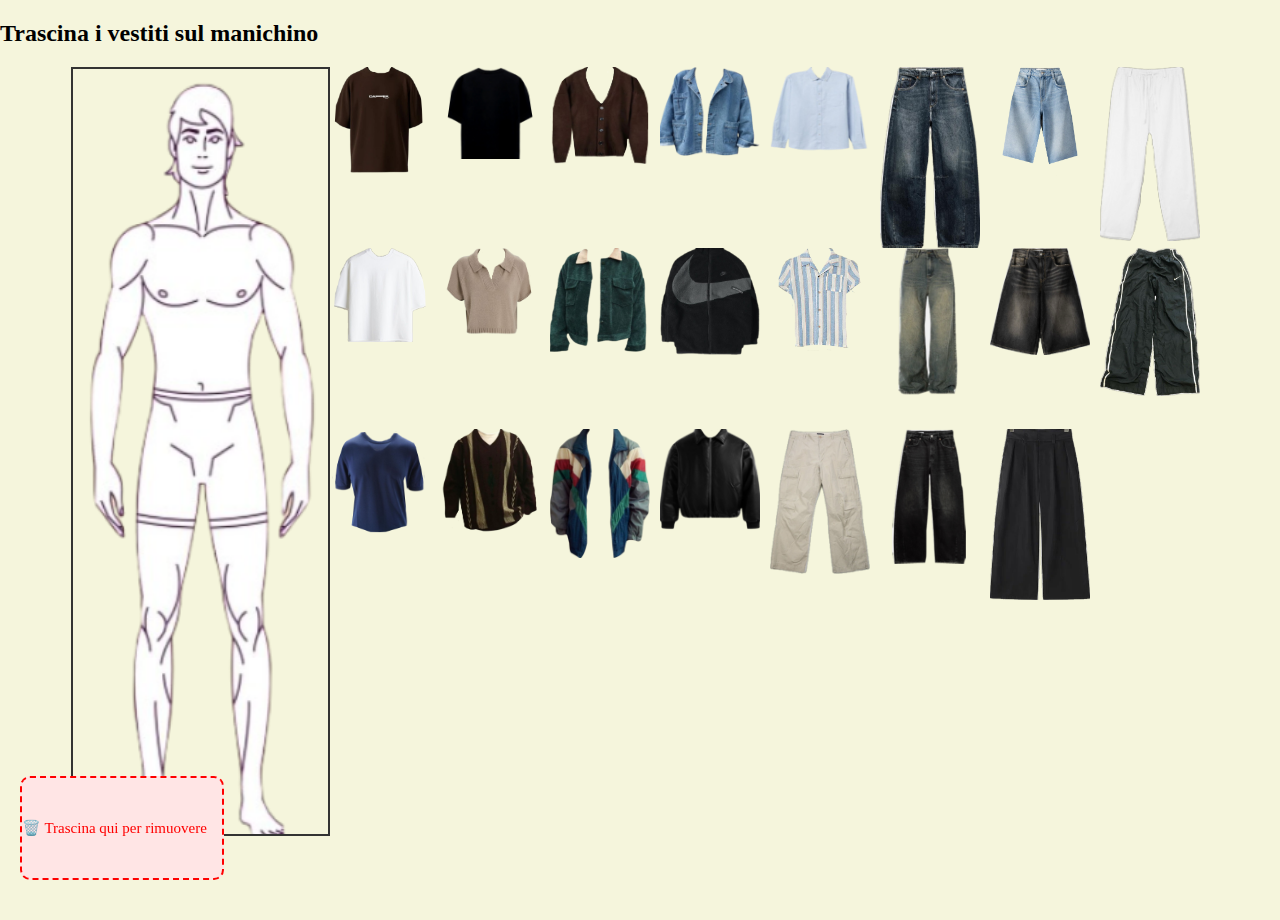
<file: index.html>
<!DOCTYPE html>
<html lang="it">
<head>
  <meta charset="UTF-8">
  <title>Manichino</title>
  <link rel="stylesheet" href="stile.css">
</head>
<body>

  <h2>Trascina i vestiti sul manichino</h2>
  <div class="container">
    
    <div id="manichino" ondragover="allowDrop(event)" ondrop="drop(event)">
      <div id="zona-testa" class="zona"></div>
      <div id="zona-busto" class="zona"></div>
      <div id="zona-over-busto" class="zona"></div>
      <div id="zona-gambe" class="zona"></div>
      <div id="zona-piedi" class="zona"></div>
    </div>

    <div class="area-vestiti">
      <img src="style/men/busto/magliaMarrone.png" id="maglietta-marrone" class="vestito" draggable="true" ondragstart="drag(event)">
      <img src="style/men/busto/magliaBianca.png" id="maglietta-bianca" class="vestito" draggable="true" ondragstart="drag(event)">
      <img src="style/men/busto/magliaBlu.png" id="maglietta-blu" class="vestito" draggable="true" ondragstart="drag(event)">
      <img src="style/men/busto/magliaNera.png" id="maglietta-nera" class="vestito" draggable="true" ondragstart="drag(event)">
      <img src="style/men/busto/magliaLanetta.png" id="maglietta-lanetta" class="vestito" draggable="true" ondragstart="drag(event)">
      <img src="style/men/overBusto/maglioneMaglietta.png" id="maglietta-maglione" class="vestito" draggable="true" ondragstart="drag(event)">
      <img src="style/men/overBusto/maglioneMarrone.png" id="maglietta-maglione-marrone" class="vestito" draggable="true" ondragstart="drag(event)">
      <img src="style/men/overBusto/giaccaLevis.png" id="camicia-jeans" class="vestito" draggable="true" ondragstart="drag(event)">
      <img src="style/men/overBusto/giaccaColorata.png" id="giacca-colorata" class="vestito" draggable="true" ondragstart="drag(event)">
      <img src="style/men/overBusto/giaccaJeans.png" id="giacca-jeans" class="vestito" draggable="true" ondragstart="drag(event)">
      <img src="style/men/overBusto/giaccaNike.png" id="giacca-nike" class="vestito" draggable="true" ondragstart="drag(event)">
      <img src="style/men/overBusto/giaccaPelle.png" id="giacca-pelle" class="vestito" draggable="true" ondragstart="drag(event)">
      <img src="style/men/busto/camicia.png" id="camicia" class="vestito" draggable="true" ondragstart="drag(event)">
      <img src="style/men/busto/camicetta.png" id="camicetta" class="vestito" draggable="true" ondragstart="drag(event)">

      <img src="style/men/gambe/cargoBeige.png" id="cargo" class="vestito" draggable="true" ondragstart="drag(event)">
      <img src="style/men/gambe/jeans.png" id="jeans" class="vestito" draggable="true" ondragstart="drag(event)">
      <img src="style/men/gambe/jeansGrigi.png" id="jeans-grigi" class="vestito" draggable="true" ondragstart="drag(event)">
      <img src="style/men/gambe/jeansNeri.png" id="jeans-neri" class="vestito" draggable="true" ondragstart="drag(event)">
      <img src="style/men/gambe/pantaloncinoJeans.png" id="pantaloncino-jeans" class="vestito" draggable="true" ondragstart="drag(event)">
      <img src="style/men/gambe/pantaloncinoJeansNero.png" id="pantaloncino-jeans-nero" class="vestito" draggable="true" ondragstart="drag(event)">
      <img src="style/men/gambe/pantaloniLarghiNeri.png" id="pantaloni-neri" class="vestito" draggable="true" ondragstart="drag(event)">
      <img src="style/men/gambe/pantaloniLino.png" id="pantaloni-lino" class="vestito" draggable="true" ondragstart="drag(event)">
      <img src="style/men/gambe/tuta.png" id="tuta" class="vestito" draggable="true" ondragstart="drag(event)">
    </div>
  </div>

  <div id="cestino" ondragover="allowDrop(event)" ondrop="dropInCestino(event)">
    🗑️ Trascina qui per rimuovere
  </div>

  <div id="colorPalette" style="display: none; position: fixed; top: 50%; left: 50%; transform: translate(-50%, -50%); z-index: 1000; background: white; padding: 20px; border-radius: 10px; box-shadow: 0 0 20px rgba(0,0,0,0.2);">
    <h3 style="margin: 0 0 15px 0; color: #333;">Scegli il colore</h3>
    <div style="display: grid; grid-template-columns: repeat(8, 1fr); gap: 5px;">
      <div class="color-option" style="background: #FF0000;" data-color="#FF0000"></div>
      <div class="color-option" style="background: #FF4500;" data-color="#FF4500"></div>
      <div class="color-option" style="background: #FFA500;" data-color="#FFA500"></div>
      <div class="color-option" style="background: #FFFF00;" data-color="#FFFF00"></div>
      <div class="color-option" style="background: #00FF00;" data-color="#00FF00"></div>
      <div class="color-option" style="background: #00FFFF;" data-color="#00FFFF"></div>
      <div class="color-option" style="background: #0000FF;" data-color="#0000FF"></div>
      <div class="color-option" style="background: #800080;" data-color="#800080"></div>
      <div class="color-option" style="background: #FF69B4;" data-color="#FF69B4"></div>
      <div class="color-option" style="background: #A52A2A;" data-color="#A52A2A"></div>
      <div class="color-option" style="background: #808080;" data-color="#808080"></div>
      <div class="color-option" style="background: #000000;" data-color="#000000"></div>
      <div class="color-option" style="background: #FFFFFF; border: 1px solid #ccc;" data-color="#FFFFFF"></div>
      <div class="color-option" style="background: #FFD700;" data-color="#FFD700"></div>
      <div class="color-option" style="background: #4B0082;" data-color="#4B0082"></div>
      <div class="color-option" style="background: #FF1493;" data-color="#FF1493"></div>
    </div>
    <div style="margin-top: 15px; text-align: right;">
      <button id="closePalette" style="padding: 5px 15px; border: none; background: #f0f0f0; border-radius: 5px; cursor: pointer;">Chiudi</button>
    </div>
  </div>

  <style>
    .color-option {
      width: 30px;
      height: 30px;
      border-radius: 50%;
      cursor: pointer;
      transition: transform 0.2s;
    }
    .color-option:hover {
      transform: scale(1.1);
    }
    #colorPalette {
      font-family: Arial, sans-serif;
    }
  </style>

  <script>
  function allowDrop(ev) {
    ev.preventDefault();
  }

  function drag(ev) {
    ev.dataTransfer.setData("text", ev.target.id);
    ev.dataTransfer.setData("isClone", "false");
    // quando faccio dragstart, viene salvato l'id e un flag "isClone": false
  }

  function dragIndumento(ev) {
    ev.dataTransfer.setData("text", ev.target.id);
    ev.dataTransfer.setData("isClone", "true");
  }

  function drop(ev) {
    ev.preventDefault();
    const data = ev.dataTransfer.getData("text");
    const isClone = ev.dataTransfer.getData("isClone") === "true";
    const draggedElement = document.getElementById(data); // elemento originale o clone

    // Se clone e drop fuori da una zona valida → rimuovi e ripristina originale
    const manichino = document.getElementById('manichino');
    const rectManichino = manichino.getBoundingClientRect(); // restituisce un oggetto che contiene le dimensioni del manichino
    if (
      ev.clientX < rectManichino.left ||
      ev.clientX > rectManichino.right ||
      ev.clientY < rectManichino.top ||
      ev.clientY > rectManichino.bottom
    ) {
      // Se è un clone o comunque è stato rilasciato fuori, va rimosso
      const originalId = data.replace("-clone", "");
      const original = document.getElementById(originalId);

      // Rendi di nuovo selezionabile l'originale
      if (original) {
        original.setAttribute("draggable", "true");
        original.style.opacity = "2";
        original.style.cursor = "grab";
      }

      // Se è un clone, lo eliminiamo (non tocchiamo gli originali)
      if (isClone) {
        draggedElement.remove();
      }

      return;
    }

    
    // quando rilascio l'elemento sul manichino
    // Se sto manipolando un clone, original sarà l'elemento originale da cui il clone è stato creato (rimuove il suffisso -clone dall'elemento clonato, ritornando l'originale)
    // Se sto manipolando un originale, original sarà l'elemento stesso che sto trascinando.

    const original = isClone ? document.getElementById(data.replace("-clone", "")) : draggedElement;
    const clone = draggedElement.cloneNode(true); // se non è ancora un clone, qui clona l'elemento originale
    clone.classList.add('indumento');
    clone.setAttribute("id", original.id + "-clone");
    clone.setAttribute("draggable", "true");
    clone.addEventListener("dragstart", dragIndumento);

    const src = original.src;
    let zona = null;
    let zonaNome = null;

    if (src.includes('testa')) {
      zona = document.getElementById('zona-testa');
      zonaNome = "testa";
    } else if (src.includes('busto')) {
      zona = document.getElementById('zona-busto');
      zonaNome = "busto";
    } else if (src.includes('overBusto')) {
      zona = document.getElementById('zona-over-busto');
      zonaNome = "over-busto";
    } else if (src.includes('gambe')) {
      zona = document.getElementById('zona-gambe');
      zonaNome = "gambe";
    } else if (src.includes('piedi')) {
      zona = document.getElementById('zona-piedi');
      zonaNome = "piedi";
    }

    if (zonaNome) {
      const esistenti = manichino.querySelectorAll(`.indumento[data-zona="${zonaNome}"]`);
      esistenti.forEach(el => el.remove());
    }

    clone.setAttribute("data-zona", zonaNome);

    let zIndex = 10;
    if (src.includes('giacca') || src.includes('giubbotto') || src.includes('maglione')) {
      zIndex = 30;
    } else if (src.includes('maglia') || src.includes('camicetta') || src.includes('camicia')) {
      zIndex = 20;
    } else if (src.includes('jeans') || src.includes('pantaloni') || src.includes('pantaloncino') || src.includes('tuta') || src.includes('cargo')) {
      zIndex = 15;
    }
    clone.style.zIndex = zIndex;

    if (zona) {
      const zonaRect = zona.getBoundingClientRect();
      const xPx = zonaRect.left - rectManichino.left + (zona.clientWidth / 2 - 130);
      const yPx = zona.offsetTop;
      const vw = (xPx / window.innerWidth) * 100;
      const vh = (yPx / window.innerHeight) * 100;

      clone.style.position = 'absolute';
      clone.style.left = vw + 1.8 + 'vw';
      clone.style.top = vh + 'vh';
      clone.style.width = original.width * 0.29 + 'vh';
      clone.style.height = 'auto';

      manichino.appendChild(clone);
    } else {
      clone.style.visibility = 'hidden';
      document.body.appendChild(clone);
      const cloneRect = clone.getBoundingClientRect();
      const x = ev.clientX - rectManichino.left - cloneRect.width / 2;
      const y = ev.clientY - rectManichino.top - cloneRect.height / 2;
      const vw = (x / window.innerWidth) * 100;
      const vh = (y / window.innerHeight) * 100;

      clone.style.left = vw + 'vw';
      clone.style.top = vh + 'vh';
      clone.style.visibility = 'visible';
      document.body.removeChild(clone);
      clone.style.position = 'absolute';
      clone.style.width = original.width * 0.2 + 'vh';
      clone.style.height = 'auto';

      manichino.appendChild(clone);
    }

    
  }

  document.getElementById("manichino").addEventListener("click", function (event) {
    if (event.target.classList.contains('indumento')) {
      const cloneId = event.target.id;
      const originalId = cloneId.replace("-clone", "");
      const original = document.getElementById(originalId);

      if (original) {
        original.setAttribute("draggable", "true");
        original.style.opacity = "2";
        original.style.cursor = "grab";
      }

      event.target.remove();
    }
  });

  function dropInCestino(ev) {
    ev.preventDefault();
    const data = ev.dataTransfer.getData("text");
    const isClone = ev.dataTransfer.getData("isClone") === "true";

    if (isClone) {
      const clone = document.getElementById(data);
      const originalId = data.replace("-clone", "");
      const original = document.getElementById(originalId);

      if (original) {
        original.setAttribute("draggable", "true");
        original.style.opacity = "2";
        original.style.cursor = "grab";
      }

      if (clone) {
        clone.remove();
      }
    }
  }

  // Add this new function for handling color changes
  function handleColorChange(color, elementId) {
    const originalElement = document.getElementById(elementId);
    const cloneElement = document.getElementById(elementId + '-clone');
    
    // Store the clone's dimensions and position
    let cloneDimensions = null;
    if (cloneElement) {
      cloneDimensions = {
        width: originalElement.width * 0.29 + 'vh',
        position: cloneElement.style.position,
        left: cloneElement.style.left,
        top: cloneElement.style.top,
        zIndex: cloneElement.style.zIndex,
        dataZona: cloneElement.getAttribute('data-zona')
      };
    }
    
    // Create a canvas to modify the image color
    const canvas = document.createElement('canvas');
    const ctx = canvas.getContext('2d');
    const img = new Image();
    
    img.onload = function() {
      canvas.width = img.width;
      canvas.height = img.height;
      
      // Draw the original image
      ctx.drawImage(img, 0, 0);
      
      // Get the image data
      const imageData = ctx.getImageData(0, 0, canvas.width, canvas.height);
      const data = imageData.data;
      
      // Convert the selected color to HSL
      const r = parseInt(color.substr(1,2), 16) / 255;
      const g = parseInt(color.substr(3,2), 16) / 255;
      const b = parseInt(color.substr(5,2), 16) / 255;
      
      // Convert RGB to HSL
      const max = Math.max(r, g, b);
      const min = Math.min(r, g, b);
      let h, s, l = (max + min) / 2;

      if (max === min) {
        h = s = 0; // achromatic
      } else {
        const d = max - min;
        s = l > 0.5 ? d / (2 - max - min) : d / (max + min);
        
        switch (max) {
          case r: h = (g - b) / d + (g < b ? 6 : 0); break;
          case g: h = (b - r) / d + 2; break;
          case b: h = (r - g) / d + 4; break;
        }
        h /= 6;
      }
      
      // Modify the image data to apply the new color while preserving lighting
      for(let i = 0; i < data.length; i += 4) {
        if(data[i+3] > 0) { // If pixel is not transparent
          // Get the original pixel's brightness
          const originalR = data[i] / 255;
          const originalG = data[i+1] / 255;
          const originalB = data[i+2] / 255;
          
          // Calculate original brightness
          const originalBrightness = (originalR + originalG + originalB) / 3;
          
          // Apply the new color while maintaining the original brightness
          const brightnessFactor = originalBrightness / 0.5; // Normalize to middle brightness
          
          // Convert HSL back to RGB with adjusted brightness
          let r1, g1, b1;
          
          if (s === 0) {
            r1 = g1 = b1 = l; // achromatic
          } else {
            const hue2rgb = (p, q, t) => {
              if (t < 0) t += 1;
              if (t > 1) t -= 1;
              if (t < 1/6) return p + (q - p) * 6 * t;
              if (t < 1/2) return q;
              if (t < 2/3) return p + (q - p) * (2/3 - t) * 6;
              return p;
            };
            
            const q = l < 0.5 ? l * (1 + s) : l + s - l * s;
            const p = 2 * l - q;
            
            r1 = hue2rgb(p, q, h + 1/3);
            g1 = hue2rgb(p, q, h);
            b1 = hue2rgb(p, q, h - 1/3);
          }
          
          // Apply brightness adjustment
          r1 = Math.min(1, r1 * brightnessFactor);
          g1 = Math.min(1, g1 * brightnessFactor);
          b1 = Math.min(1, b1 * brightnessFactor);
          
          // Set the new color values
          data[i] = r1 * 255;     // Red
          data[i+1] = g1 * 255;   // Green
          data[i+2] = b1 * 255;   // Blue
        }
      }
      
      // Put the modified image data back
      ctx.putImageData(imageData, 0, 0);
      
      // Update both original and clone images
      const newImageUrl = canvas.toDataURL();
      
      // Update the original image
      originalElement.src = newImageUrl;
      
      // If there's a clone, update its source and restore dimensions
      if (cloneElement && cloneDimensions) {
        cloneElement.src = newImageUrl;
        cloneElement.style.width = cloneDimensions.width;
        cloneElement.style.position = cloneDimensions.position;
        cloneElement.style.left = cloneDimensions.left;
        cloneElement.style.top = cloneDimensions.top;
        cloneElement.style.zIndex = cloneDimensions.zIndex;
        cloneElement.setAttribute('data-zona', cloneDimensions.dataZona);
      }
    };
    
    img.src = originalElement.src;
  }

  // Add click event listeners for all clothing items
  document.querySelectorAll('.vestito').forEach(item => {
    item.addEventListener('click', function(e) {
      e.stopPropagation(); // Prevent event from bubbling up
      const colorPalette = document.getElementById('colorPalette');
      colorPalette.style.display = 'block';
      colorPalette.dataset.currentElement = this.id;
    });
  });

  // Add click event listeners for color options
  document.querySelectorAll('.color-option').forEach(option => {
    option.addEventListener('click', function() {
      const color = this.dataset.color;
      const elementId = document.getElementById('colorPalette').dataset.currentElement;
      handleColorChange(color, elementId);
      document.getElementById('colorPalette').style.display = 'none';
    });
  });

  // Close color palette when clicking the close button
  document.getElementById('closePalette').addEventListener('click', function() {
    document.getElementById('colorPalette').style.display = 'none';
  });

  // Close color palette when clicking outside
  document.addEventListener('click', function(e) {
    const colorPalette = document.getElementById('colorPalette');
    if (!colorPalette.contains(e.target) && e.target.classList.contains('vestito') === false) {
      colorPalette.style.display = 'none';
    }
  });

</script>


</body>
</html>
</file>
<file: stile.css>
html, body {
    margin: 0;
    padding: 0;
    height: 100vh;
    background-color: beige;
}

.container {
    display: flex;
    justify-content: center;
    align-items: flex-start; /* centrato verticalmente */
    flex-direction: row;
    width: 100vw;
    height: 85vh; 
}

#manichino {
    position: relative;
    height: 100%; /* massimo quanto il container */
    aspect-ratio: 1 / 3; /* rapporto verticale (es: 1 di larghezza per 3 di altezza) */
    background-image: url('manichinoUomo.png');
    background-size: cover;
    background-position: center;
    border: 2px solid #333;
}

.zona {
    position: absolute;
    width: 100%;
    pointer-events: none;
    
}

#zona-testa {
    top: 0;
    height: 16vh;
    background-color: rgba(255, 93, 206, 0);

}

#zona-busto {
    top: 16vh;
    height: 20vh;
    background-color: rgba(255, 172, 78, 0);

}


#zona-over-busto {
    top: 16vh;
    height: 20vh;
    background-color: rgba(255, 172, 78, 0);

}

#zona-gambe {
    top: 36vh;
    height: 40vh;
    background-color: rgba(0, 255, 0, 0);
    
}

#zona-piedi {
    top: 76vh;
    height: 8vh;
    background-color: rgba(2, 2, 2, 0);

}

.vestito {
    width: 100px;
    margin-right: 10px;
    cursor: grab;
}

.area-vestiti {
    display: grid;
    grid-template-rows: repeat(3, 1fr); /* 4 righe */
    grid-auto-flow: column;             /* riempie per righe → colonne */
    gap: 0vh;
}

.indumento {
    position: absolute;
    width: 100px;
    pointer-events: none; /* evita di rispostarli una volta messi */
}

#cestino {
  width: 200px;
  height: 100px;
  border: 2px dashed red;
  line-height: 100px;
  font-size: 15px;
  color: red;
  position: fixed;
  bottom: 20px;
  left: 20px;
  background-color: #ffe5e5;
  border-radius: 10px;
  z-index: 50;
}
</file>
